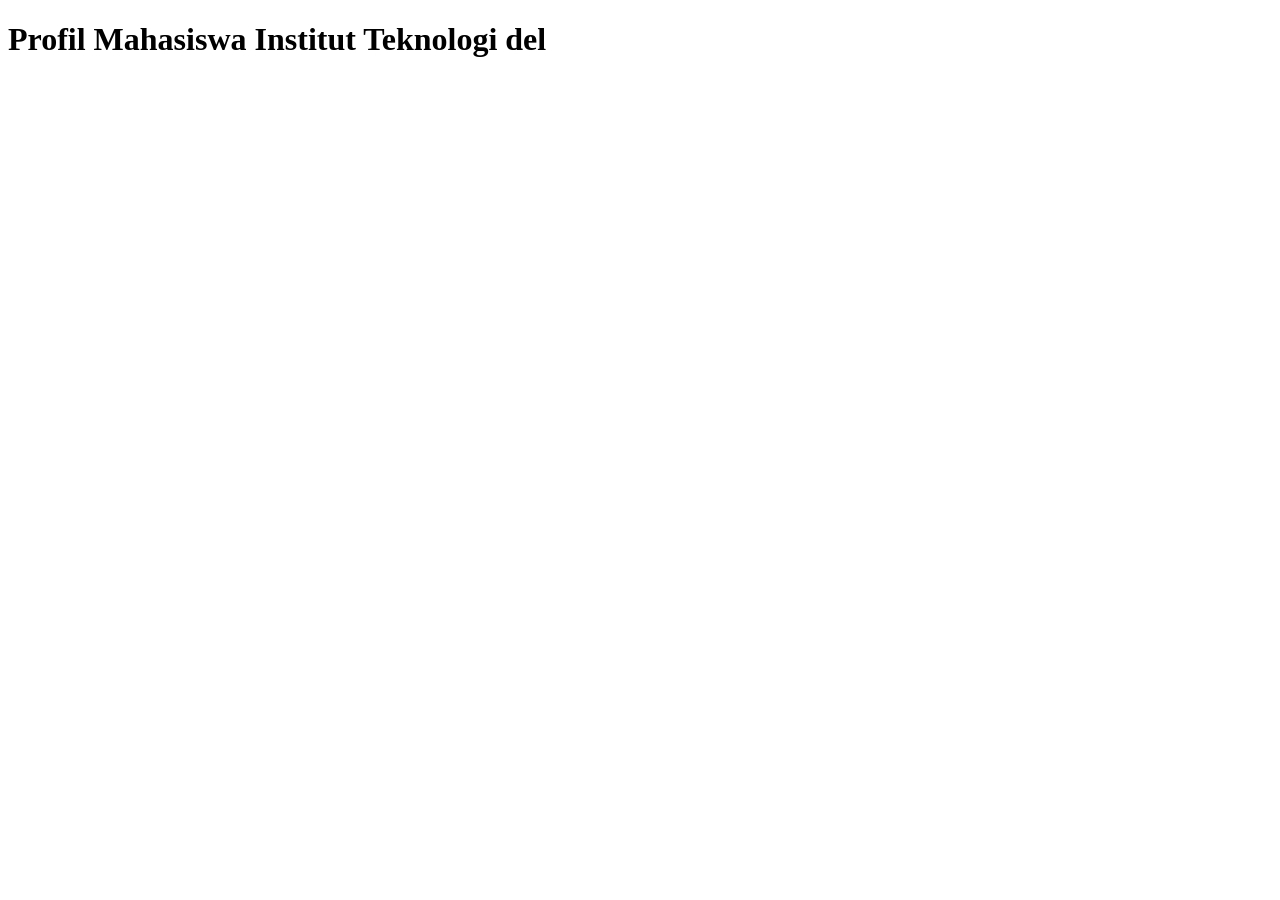
<file: index.html>
<!DOCTYPE html>
<html lang="en">
<head>
    <meta charset="UTF-8">
    <meta name="viewport" content="width=device-width, initial-scale=1.0">
    <title> Mahasiswa Institut Teknologi Lubuk Pakam</title>
</head>
<body>
    <header>
        <h1>Profil Mahasiswa Institut Teknologi del </h1>
    </header>

    
</body>
</html>
</file>
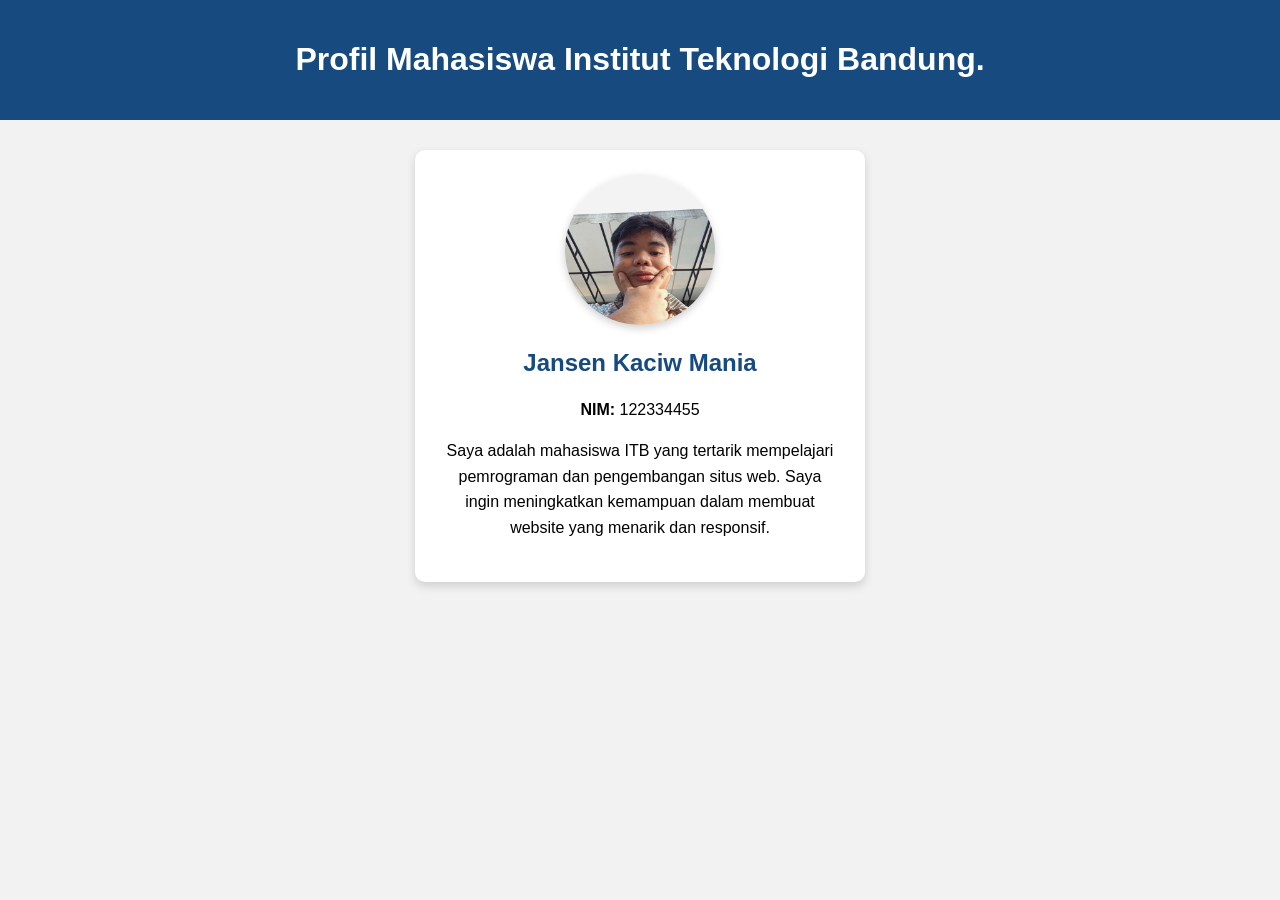
<file: Percobaan1/profil.html>
<!DOCTYPE html>
<html lang="id">
<head>
    <meta charset="UTF-8">
    <meta name="viewport" content="width=device-width, initial-scale=1.0">
    <title>Profil Mahasiswa Institut Teknologi Bandung.</title>

    <style>
        body {
            font-family: Arial, sans-serif;
            background-color: #f2f2f2;
            margin: 0;
            padding: 0;
            text-align: center;
        }

        header {
            background-color: #174a7e;
            color: white;
            padding: 20px;
        }

        .profil {
            background-color: white;
            width: 80%;
            max-width: 400px;
            margin: 30px auto;
            padding: 25px;
            border-radius: 10px;
            box-shadow: 0 4px 10px rgba(0, 0, 0, 0.15);
        }

        .foto {
            width: 150px;
            height: 150px;
            border-radius: 50%;
            object-fit: cover;
            box-shadow: 0 3px 8px rgba(0, 0, 0, 0.2);
        }

        h2 {
            font-size: 24px;
            font-weight: bold;
            color: #174a7e;
        }

        p {
            line-height: 1.6;
        }
    </style>
</head>

<body>

    <header>
        <h1>Profil Mahasiswa Institut Teknologi Bandung. </h1>
    </header>

    <div class="profil">
        <img src="ganteng123.jpeg" alt="Foto Profil Mahasiswa" class="foto">

        <h2>Jansen Kaciw Mania </h2>

        <p><strong>NIM:</strong> 122334455</p>

        <p>
            Saya adalah mahasiswa ITB yang tertarik
            mempelajari pemrograman dan pengembangan situs web.
            Saya ingin meningkatkan kemampuan dalam membuat
            website yang menarik dan responsif.
        </p>
    </div>

</body>
</html>
</file>
